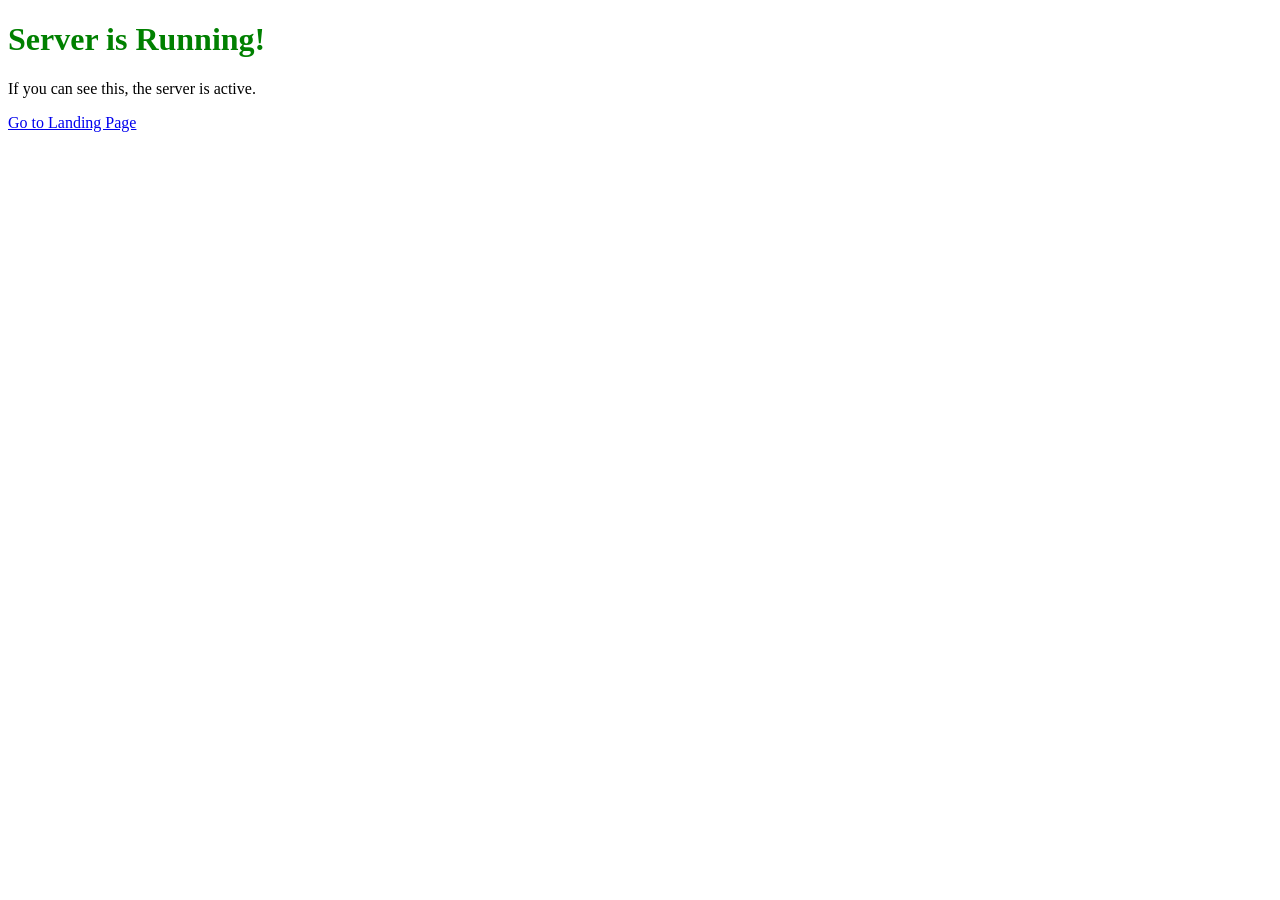
<file: Blog content Management System/src/main/webapp/test.html>
<!DOCTYPE html>
<html>
<head>
    <title>Server Test</title>
</head>
<body>
    <h1 style="color: green;">Server is Running!</h1>
    <p>If you can see this, the server is active.</p>
    <p><a href="landing.html">Go to Landing Page</a></p>
</body>
</html>
</file>
